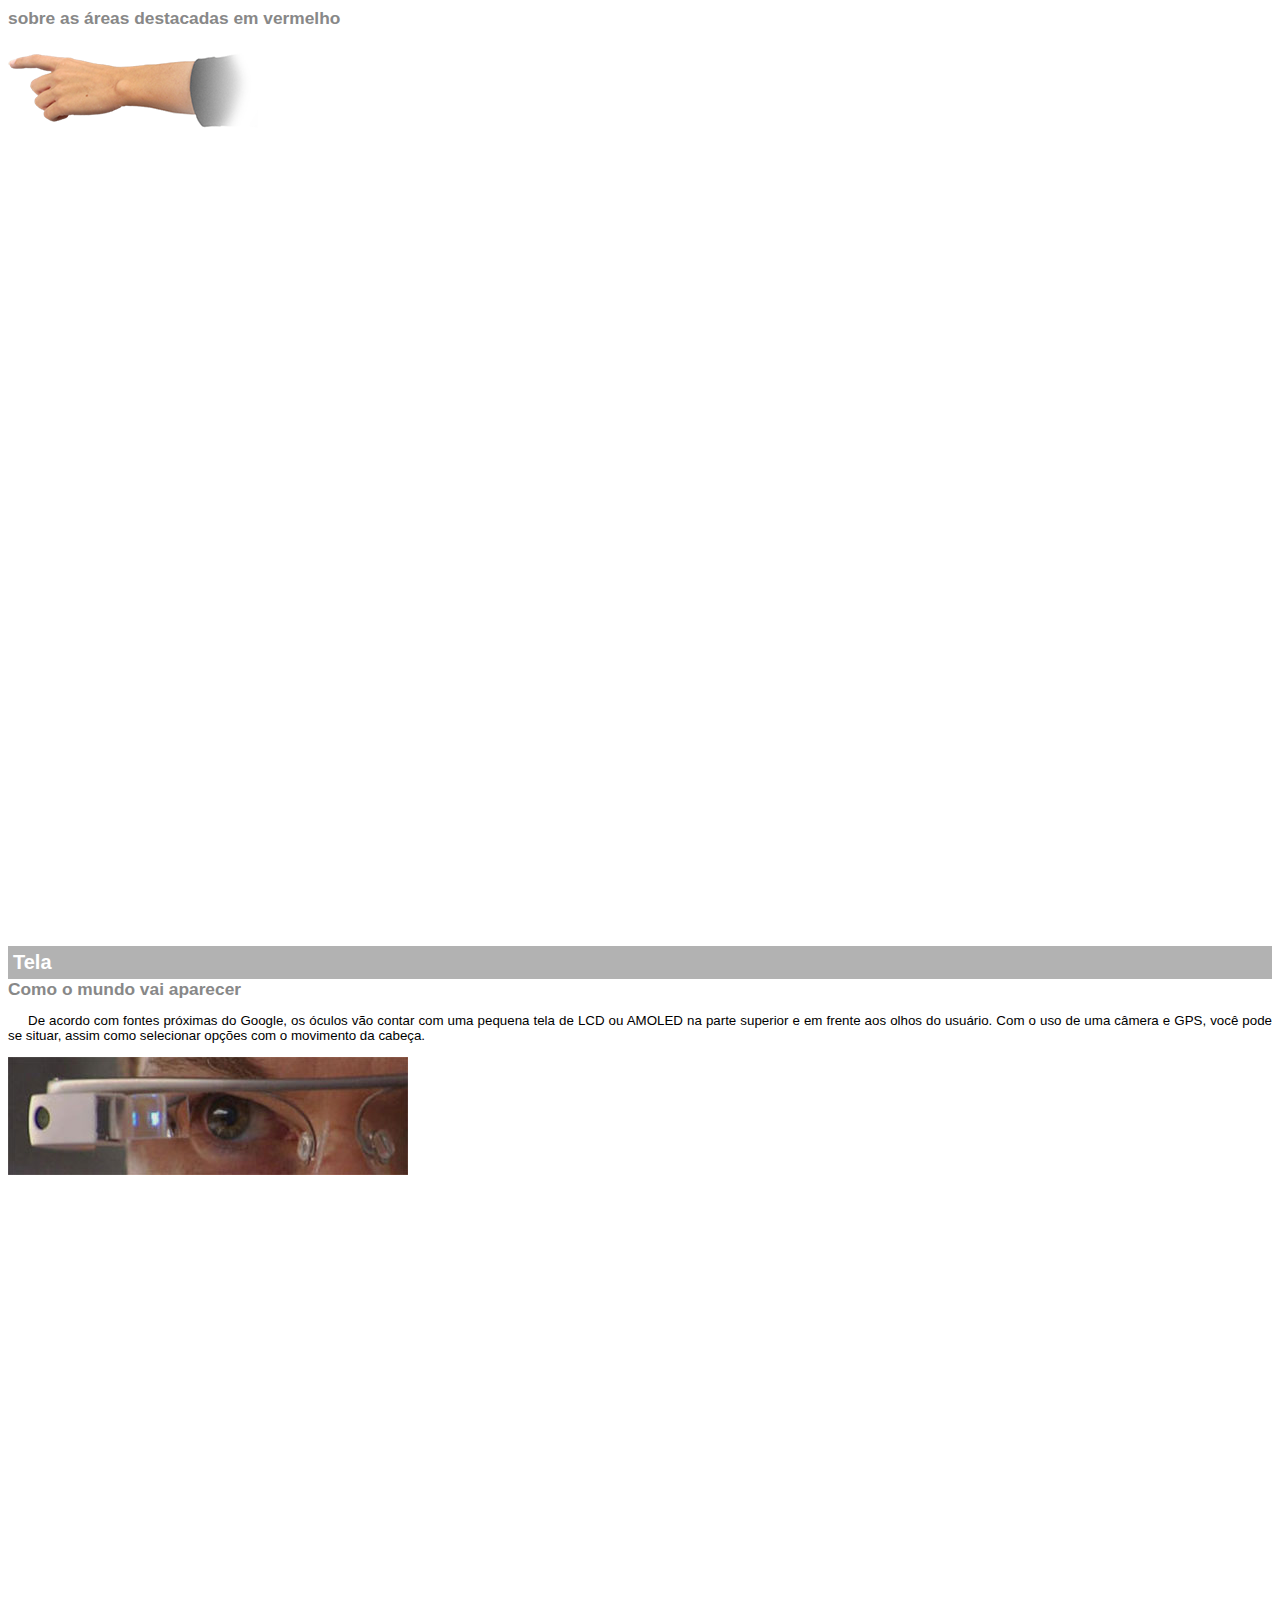
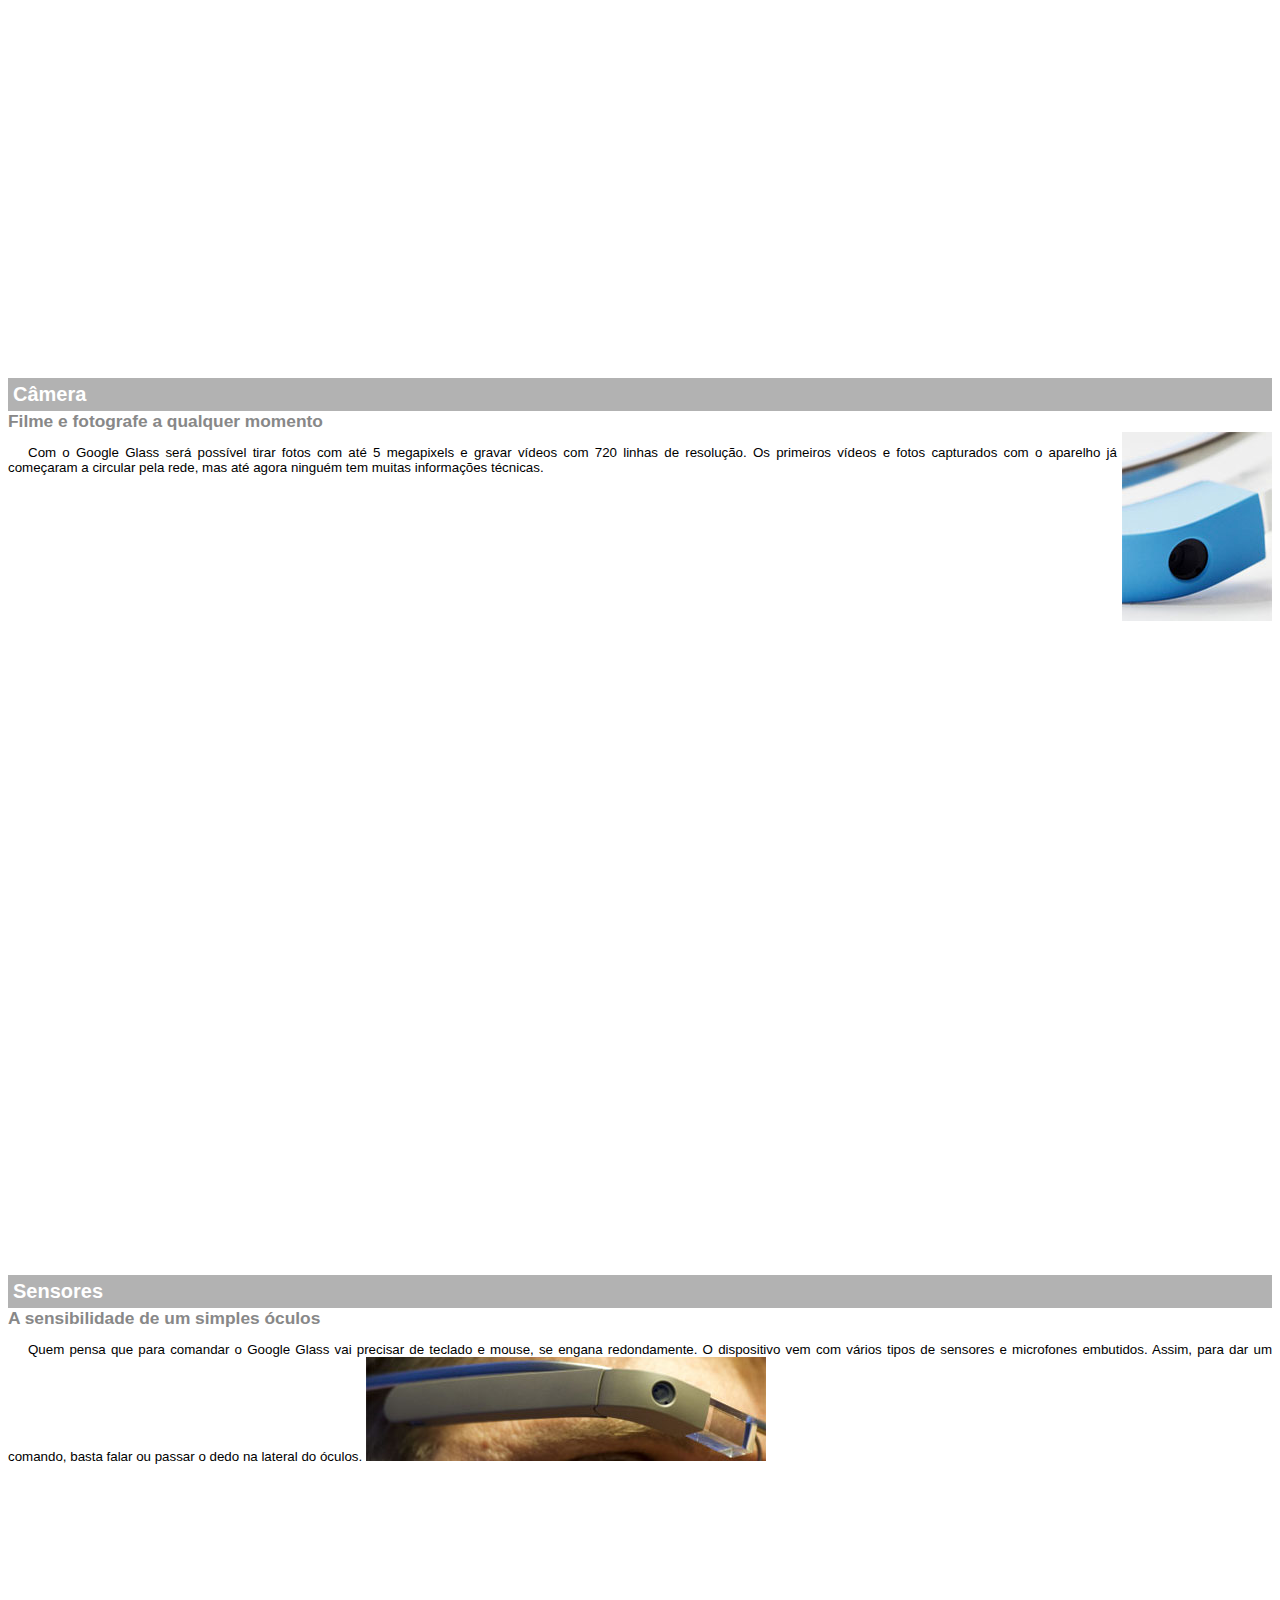
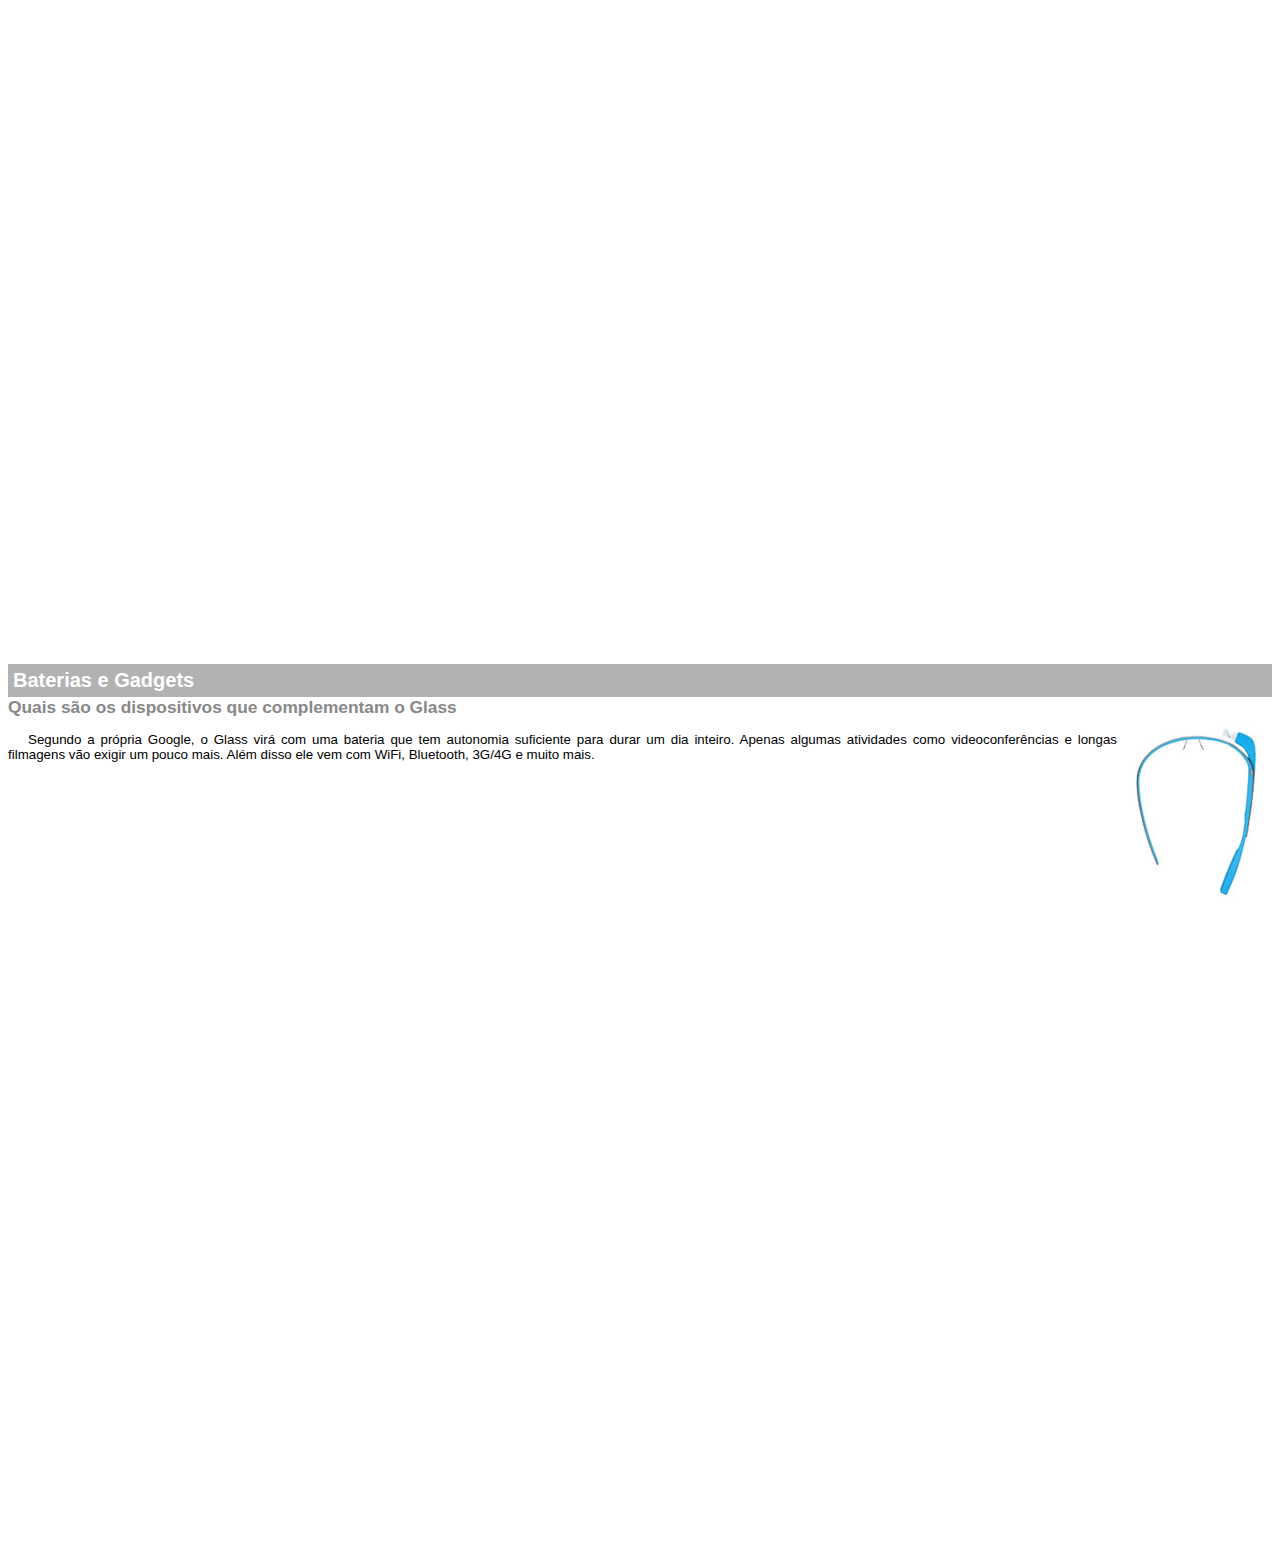
<file: google-glass.html>
<!DOCTYPE html>
<html>
    <head>
        <meta charset="UTF8">
        <title></title>
        <style>
            body {
                font-family: arial;
                font-size: 10pt;
            }
            p {
                text-align:justify;
                text-indent: 20px;
            }
            article h1 {
                font-size: 15pt;
                color: white;
                background-color: rgba(0,0,0,.3);
                padding: 5px;
                margin: 0;
            }
            article h2{
                font-size: 13pt;
                color: #888888;
                margin: 0px;
            }
            article{
                margin-bottom: 800px; /*Margim de baixo , espaço entre um texto e outro*/
            }
            img.img-dir{
                display: block;
                float: right;
                margin-left: 5px;
            }
        </style>
    </head>
    <body>
<article id="topo"> 
    <header><h2>sobre as áreas destacadas em vermelho</h2></header>
<img src="./imagens/mao.png" alt="Mão apontando para esquerda"></article>

<article id="tela">
    <header> <h1>Tela </h1>
       <h2>Como o mundo vai aparecer</h2></header>
<P>De acordo com fontes próximas do Google, os óculos vão contar com uma pequena tela de LCD ou AMOLED na parte superior e em frente aos olhos do usuário. Com o uso de uma câmera e GPS, você pode se situar, assim como selecionar opções com o movimento da cabeça.</P>
<img src="./imagens/det-tela.jpg" alt="Tela do Google Glass"></article>

<article id="camera">
    <header><h1>Câmera</h1>
<h2>Filme e fotografe a qualquer momento</h2></header>
<img src="./imagens/det-camera.jpg" class="img-dir"  alt="Camera do Google Glass">
<P>Com o Google Glass será possível tirar fotos com até 5 megapixels e gravar vídeos com 720 linhas de resolução. Os primeiros vídeos e fotos capturados com o aparelho já começaram a circular pela rede, mas até agora ninguém tem muitas informações técnicas.</P></article>

<article id="sensores">
    <header><h1>Sensores</h1>
<h2>A sensibilidade de um simples óculos</h2></header>
<p>Quem pensa que para comandar o Google Glass vai precisar de teclado e mouse, se engana redondamente. O dispositivo vem com vários tipos de sensores e microfones embutidos. Assim, para dar um comando, basta falar ou passar o dedo na lateral do óculos.
<img src="./imagens/det-touch.jpg" alt="Sensores do Google Glass"></p></article>

<article id="gadgets">
    <header>
        <h1>Baterias e Gadgets</h1>
        <h2>Quais são os dispositivos que complementam o Glass</h2>
    </header>
 <img src="./imagens/det-bateria.jpg" class="img-dir"  alt="Bateria  e Gdgets do Google Glass">
<p>Segundo a própria Google, o Glass virá com uma bateria que tem autonomia suficiente para durar um dia inteiro. Apenas algumas atividades como videoconferências e longas filmagens vão exigir um pouco mais. Além disso ele vem com WiFi, Bluetooth, 3G/4G e muito mais.</p></article>
    </body>
</html>
</file>
